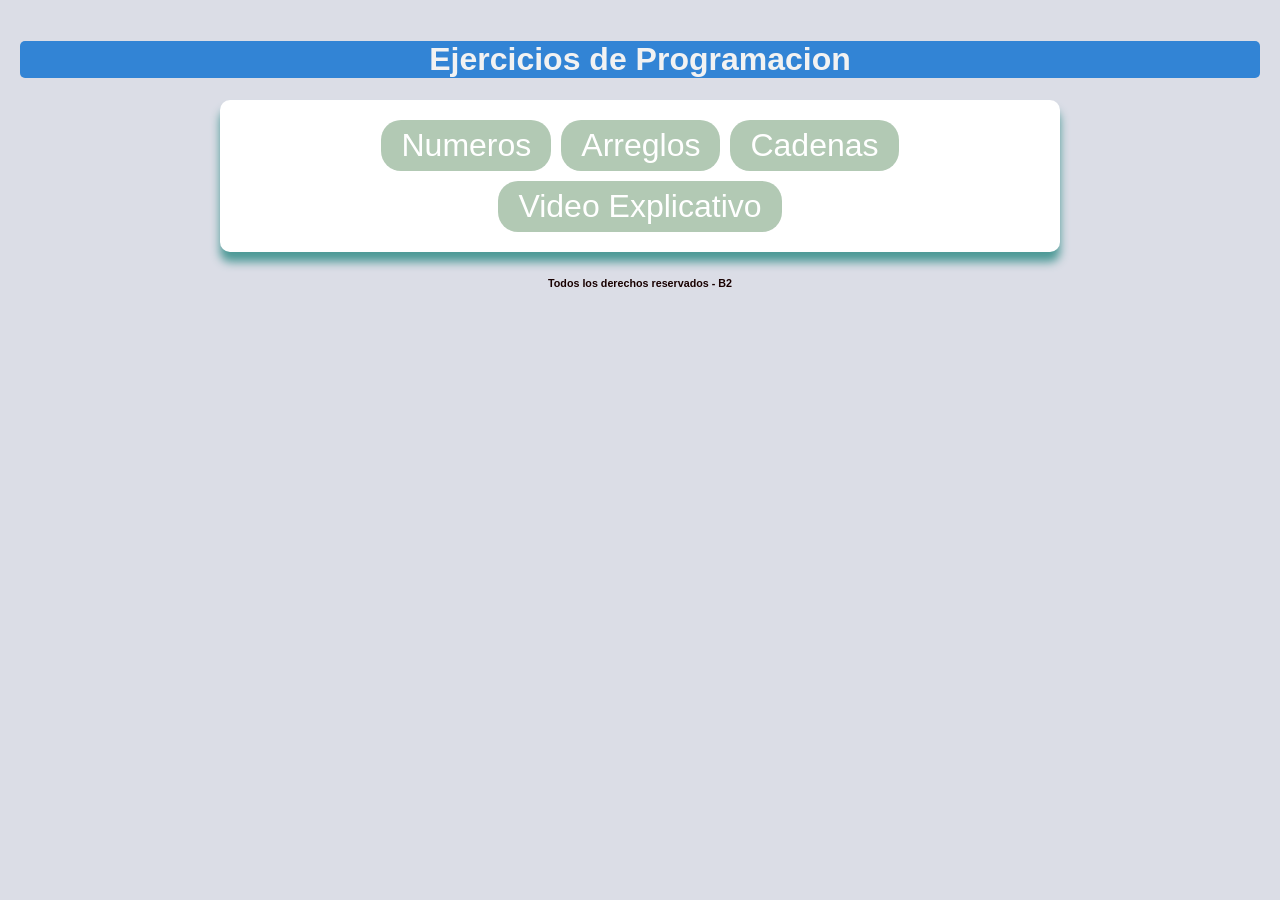
<file: Tarea_S9/index.html>
<!DOCTYPE html>
<html lang="en">
<head>
    <meta charset="UTF-8">
    <meta name="viewport" content="width=device-width, initial-scale=1.0">
    <title>Logica B2</title>
   <link rel="stylesheet" href="./css/estilos.css">
</head>
<body>
    <header>
        <h1>Ejercicios de Programacion</h1>
    </header>
    <main>
        <section class="container">
            <a class="boton" href="./pages/numeros.html">Numeros</a>
            <a class="boton" href="#">Arreglos</a>
            <a class="boton" href="#">Cadenas</a>
            <a class="boton" href="https://youtu.be/aNEOu7de_FQ">Video Explicativo</a>
        </section>
      
      
    </main>
    <footer>
        <h6>Todos los derechos reservados - B2</h6>
    </footer>
</body>
</html>
</file>
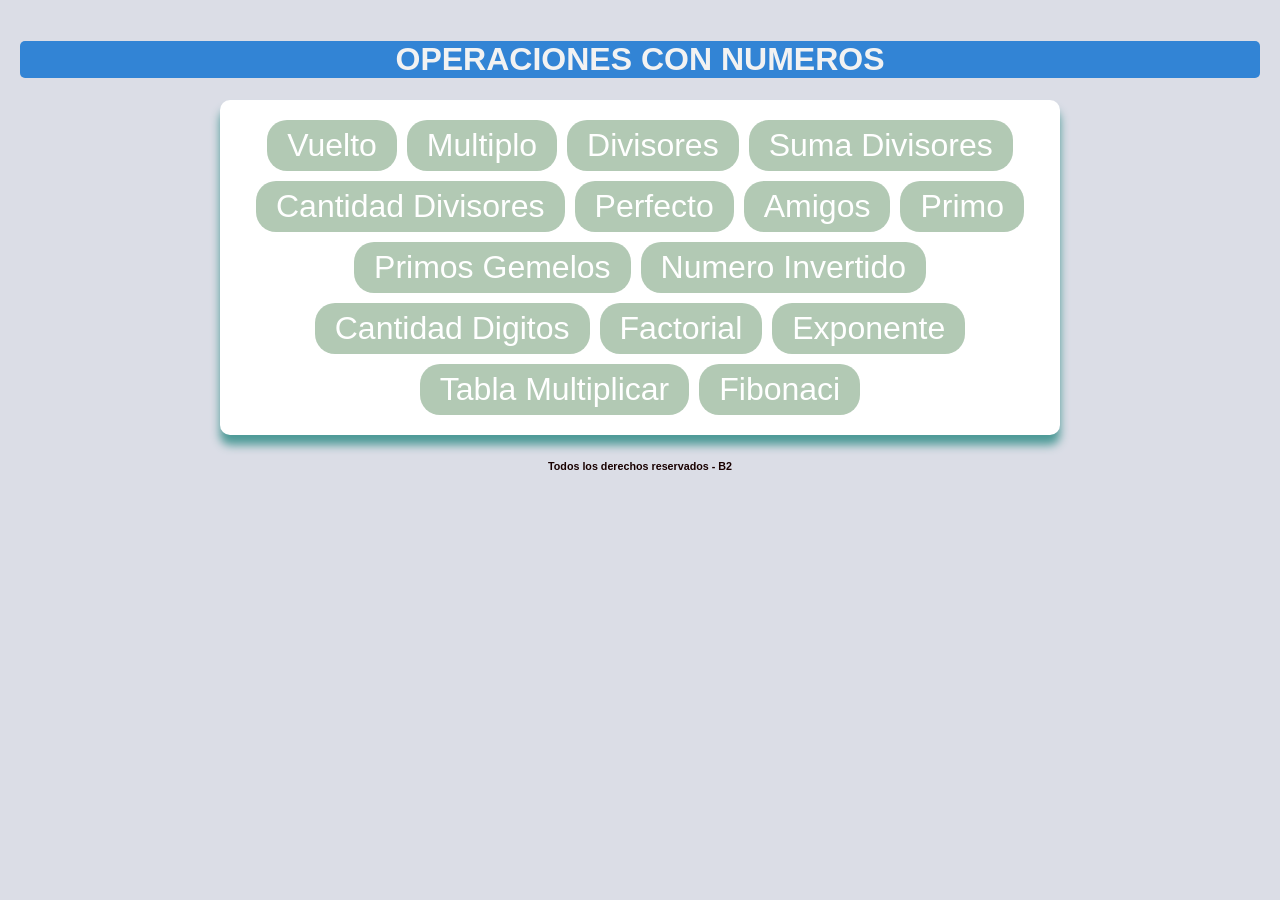
<file: Tarea_S9/pages/numeros.html>
<!DOCTYPE html>
<html lang="en">
<head>
    <meta charset="UTF-8">
    <meta name="viewport" content="width=device-width, initial-scale=1.0">
    <title>Document</title>
    <link rel="stylesheet" href="../css/estilos.css">
</head>
<body>
    <header>
        <h1>OPERACIONES CON NUMEROS</h1>
    </header>
    <main>
        <section class="container">
            <a class="boton" href="./numeros/vuelto.html">Vuelto</a>
            <a class="boton" href="./numeros/Multiplo.html">Multiplo</a>
            <a class="boton" href="./numeros/divisores.html">Divisores</a>
            <a class="boton" href="./numeros/sumadivisores.html">Suma Divisores</a>
            <a class="boton" href="./numeros/cantidadDivisores.html">Cantidad Divisores</a>
            <a class="boton" href="./numeros/perfecto.html">Perfecto</a>
            <a class="boton" href="./numeros/amigos.html">Amigos</a>
            <a class="boton" href="./numeros/primo.html">Primo</a>
            <a class="boton" href="./numeros/primosGemelos.html">Primos Gemelos</a>
            <a class="boton" href="./numeros/numeroInvertido.html">Numero Invertido</a>
            <a class="boton" href="./numeros/cantidadDigitos.html">Cantidad Digitos</a>
            <a class="boton" href="./numeros/factorial.html">Factorial</a>
            <a class="boton" href="./numeros/exponente.html">Exponente</a>
            <a class="boton" href="./numeros/tablaMultiplicar.html">Tabla Multiplicar</a>
            <a class="boton" href="./numeros/fibonaci.html">Fibonaci</a>

           
 
        </section>
      
    </main>
    <footer>
        <h6>Todos los derechos reservados - B2</h6>
    </footer>
</body>
</html>
</file>
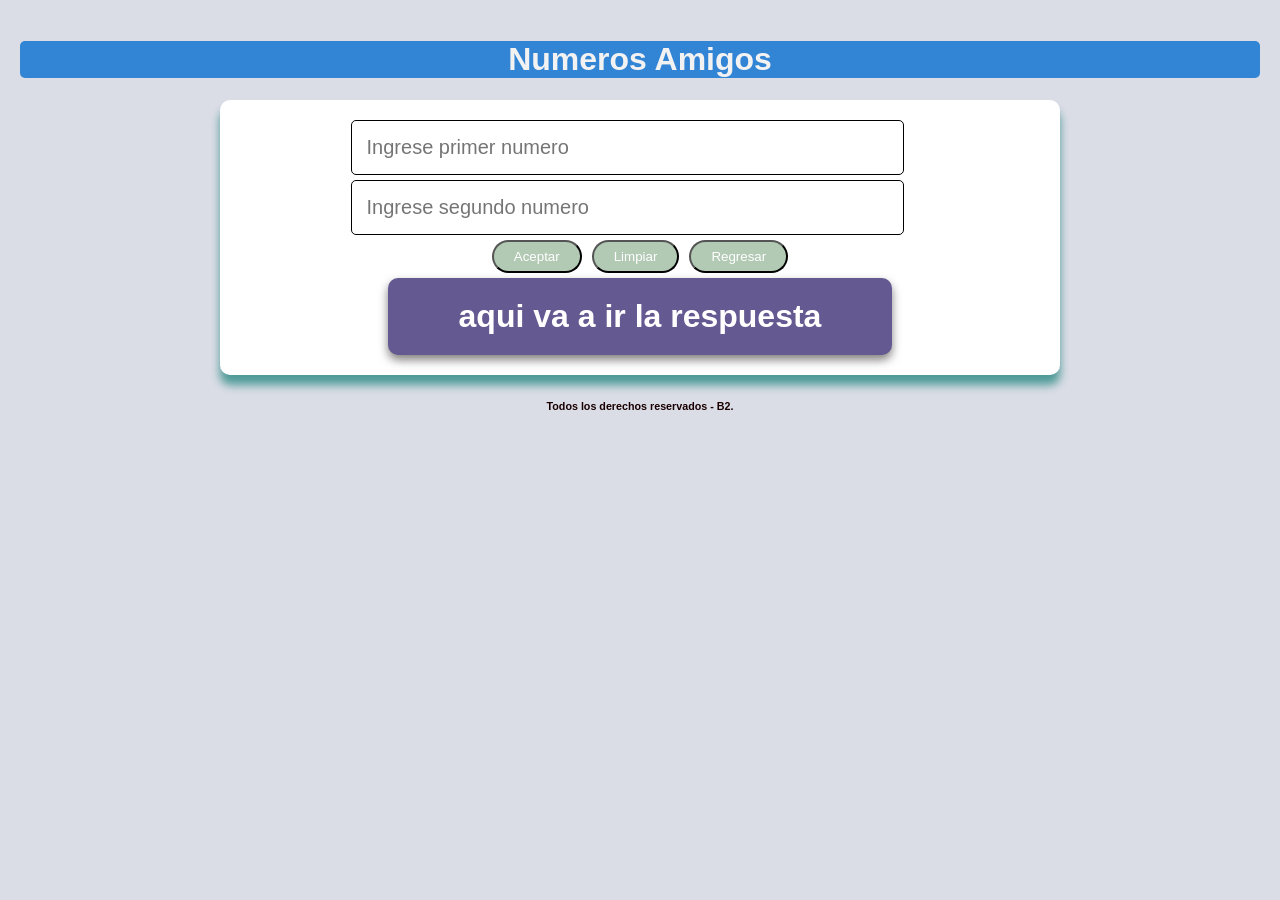
<file: Tarea_S9/pages/numeros/amigos.html>
<!DOCTYPE html>
<html lang="en">
<head>
    <meta charset="UTF-8">
    <meta name="viewport" content="width=device-width, initial-scale=1.0">
    <title>Logica B2</title>
   <link rel="stylesheet" href="../../css/estilos.css">
</head>
<body>
    <header>
        <h1>Numeros Amigos</h1>
    </header>
    <main>
        <section class="container">
          <form >
             <label for="num">
                <input type="number" id="num1"  placeholder="Ingrese primer numero" required>
             </label>
             <label for="">
                <input type="number" id="num2"placeholder="Ingrese segundo numero" required>
             </label>
             <div class="botones">
                 <button type="button" class="boton" onclick="numero.amigos()">Aceptar</button>
                 <button type="button" class="boton" onclick="numero.limpiar2()">Limpiar</button>
                 <button type="button" class="boton" onclick="window.history.back()">Regresar</button>
             </div>
             <div id="resp">
                aqui va a ir la respuesta
             </div>
          </form>
        </section>
      
      
    </main>
    <footer>
        <h6>Todos los derechos reservados - B2.</h6>
    </footer>
    <script src="../../js/main.js"></script>
</body>
</html>
</file>
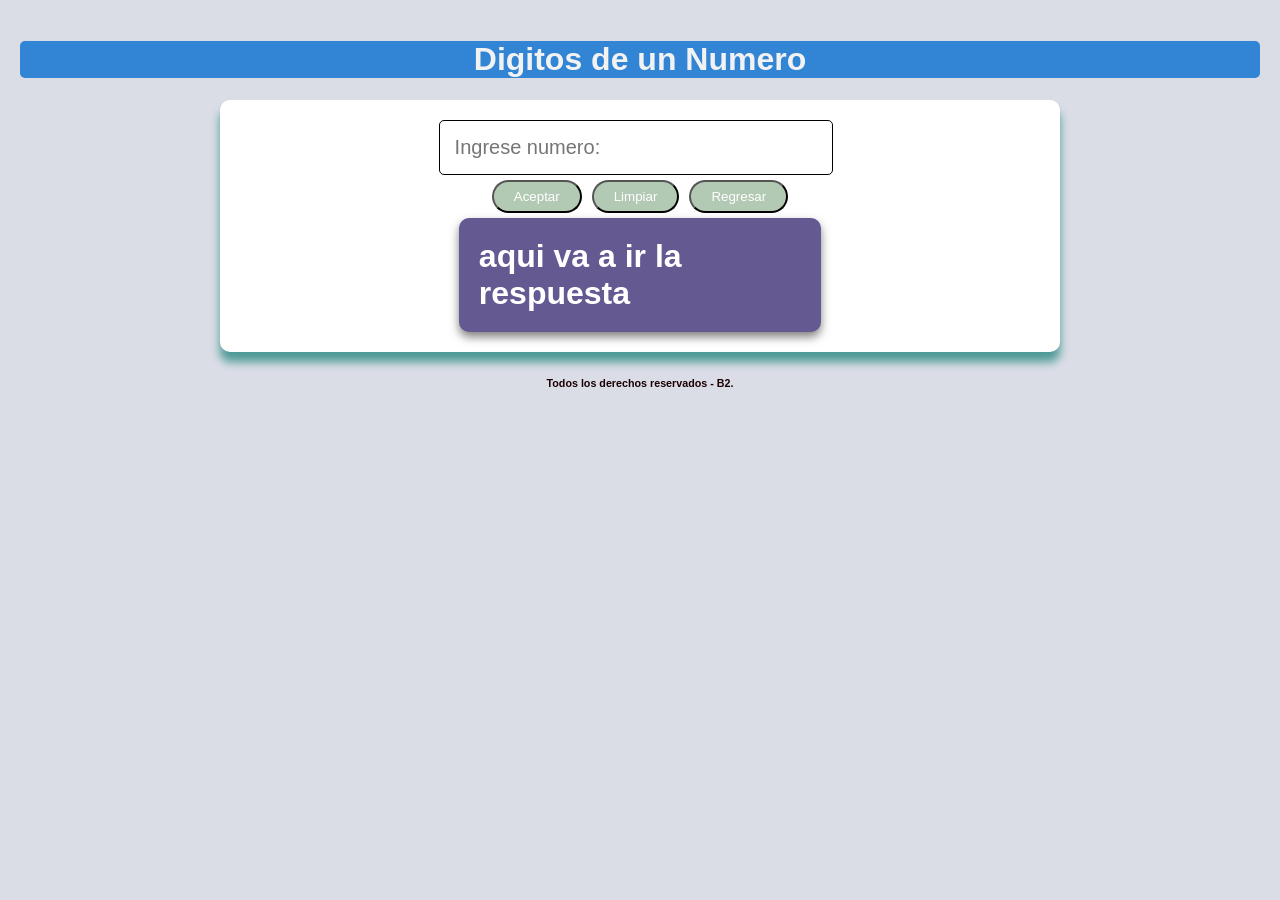
<file: Tarea_S9/pages/numeros/cantidadDigitos.html>
<!DOCTYPE html>
<html lang="en">
<head>
    <meta charset="UTF-8">
    <meta name="viewport" content="width=device-width, initial-scale=1.0">
    <title>Logica B2</title>
   <link rel="stylesheet" href="../../css/estilos.css">
</head>
<body>
    <header>
        <h1>Digitos de un Numero</h1>
    </header>
    <main>
        <section class="container">
          <form >
             <label for="num">
                <input type="number" id="num"  placeholder="Ingrese numero:" required>
             </label>
             <div class="botones">
                 <button type="button" class="boton" onclick="numero.cantidadDigitos()">Aceptar</button>
                 <button type="button" class="boton" onclick="numero.limpiar()">Limpiar</button>
                 <button type="button" class="boton" onclick="window.history.back()">Regresar</button>
             </div>
             <div id="resp">
                aqui va a ir la respuesta
             </div>
          </form>
        </section>
      
      
    </main>
    <footer>
        <h6>Todos los derechos reservados - B2.</h6>
    </footer>
    <script src="../../js/main.js"></script>
</body>
</html>
</file>
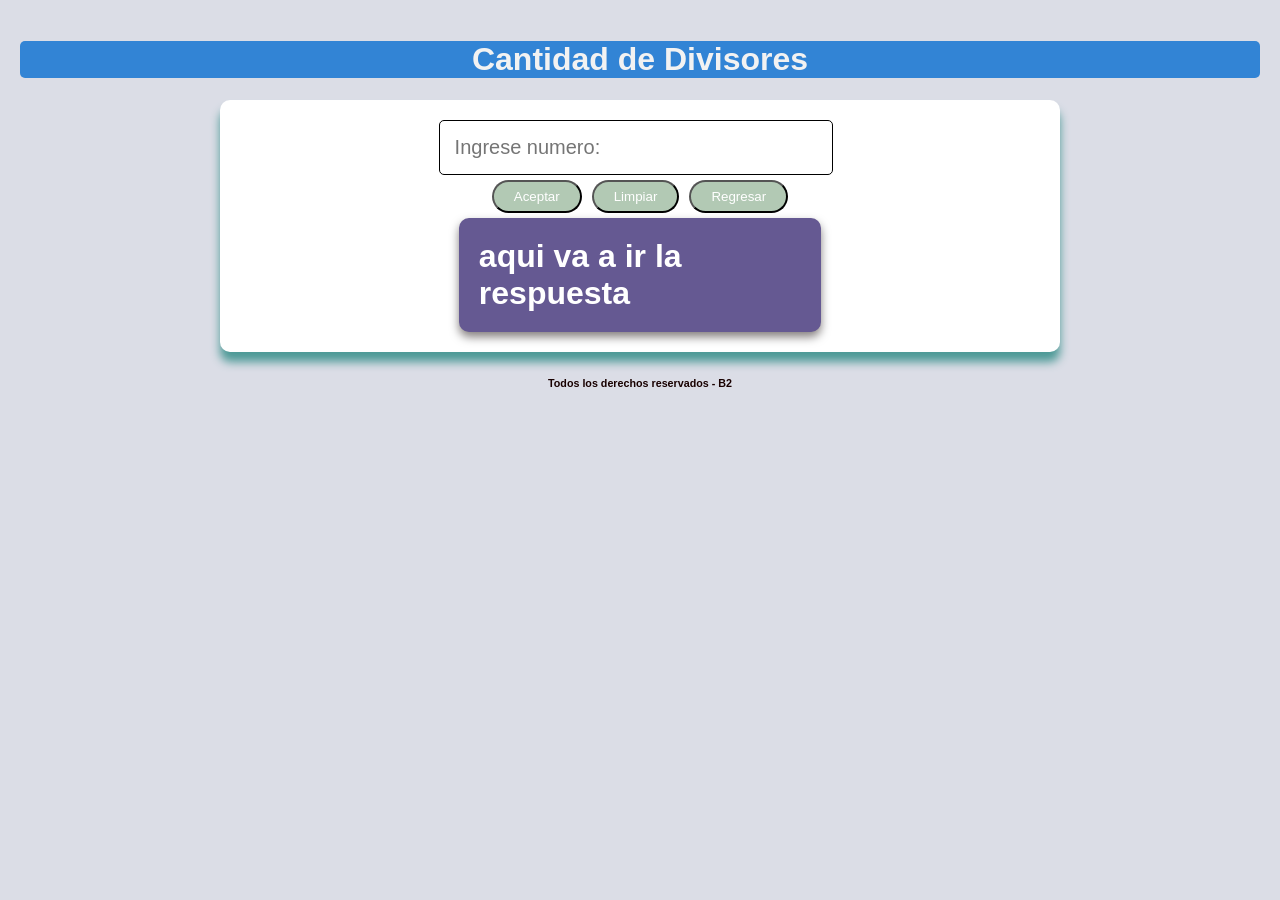
<file: Tarea_S9/pages/numeros/cantidadDivisores.html>
<!DOCTYPE html>
<html lang="en">
<head>
    <meta charset="UTF-8">
    <meta name="viewport" content="width=device-width, initial-scale=1.0">
    <title>Logica B2</title>
   <link rel="stylesheet" href="../../css/estilos.css">
</head>
<body>
    <header>
        <h1>Cantidad de Divisores</h1>
    </header>
    <main>
        <section class="container">
          <form >
             <label for="num">
                <input type="number" id="num"  placeholder="Ingrese numero:" required>
             </label>
             <div class="botones">
                 <button type="button" class="boton" onclick="numero.cantidadDivisores()">Aceptar</button>
                 <button type="button" class="boton" onclick="numero.limpiar()">Limpiar</button>
                 <button type="button" class="boton" onclick="window.history.back()">Regresar</button>
             </div>
             <div id="resp">
                aqui va a ir la respuesta
             </div>
          </form>
        </section>
      
      
    </main>
    <footer>
        <h6>Todos los derechos reservados - B2</h6>
    </footer>
    <script src="../../js/main.js"></script>
</body>
</html>
</file>
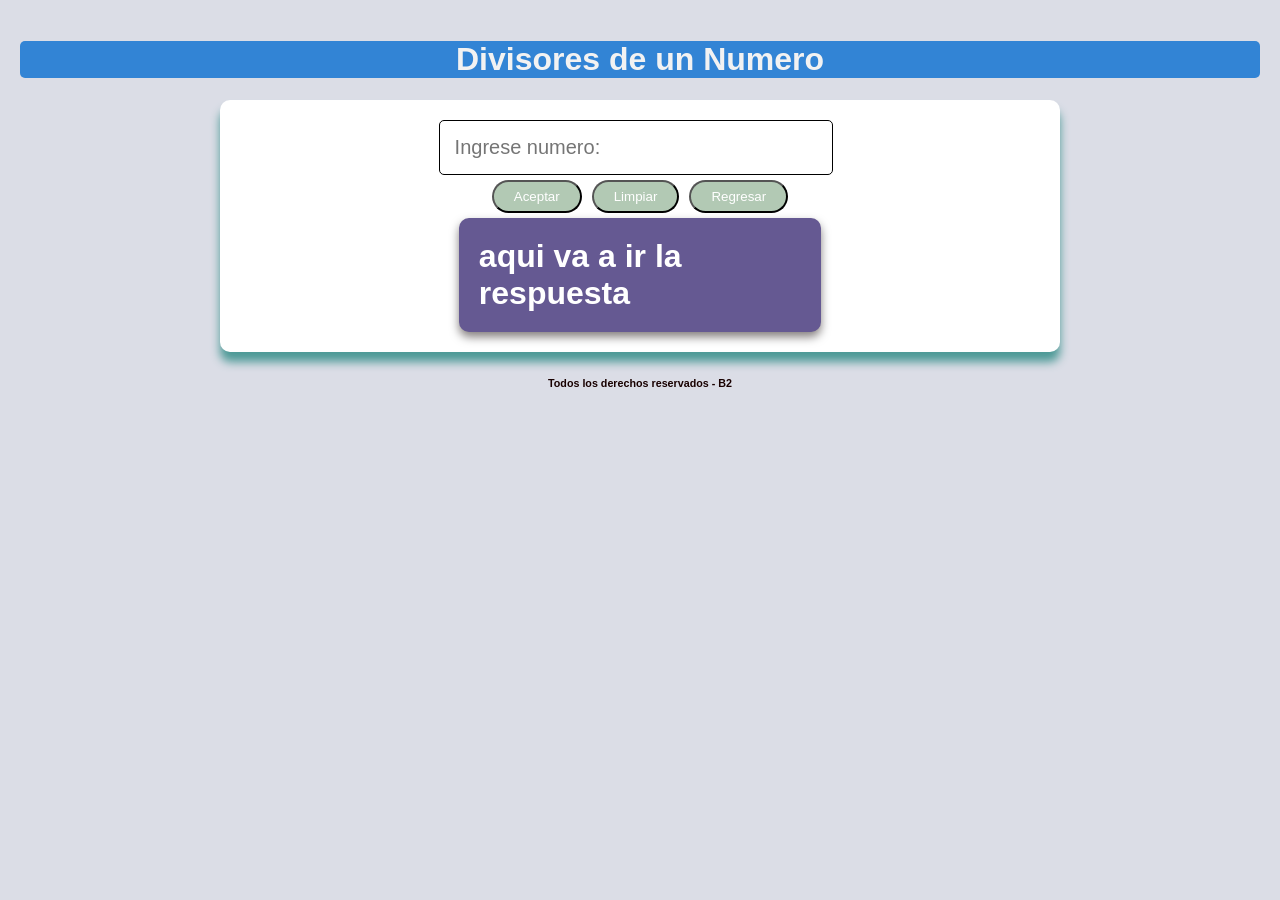
<file: Tarea_S9/pages/numeros/divisores.html>
<!DOCTYPE html>
<html lang="en">
<head>
    <meta charset="UTF-8">
    <meta name="viewport" content="width=device-width, initial-scale=1.0">
    <title>Logica B2</title>
   <link rel="stylesheet" href="../../css/estilos.css">
</head>
<body>
    <header>
        <h1>Divisores de un Numero</h1>
    </header>
    <main>
        <section class="container">
          <form >
             <label for="numeros">
                <input type="number" id="num"  placeholder="Ingrese numero:" required>
             </label>
             <div class="botones">
                 <button type="button" class="boton" onclick="numero.divisores()">Aceptar</button>
                 <button type="button" class="boton" onclick="numero.limpiar()">Limpiar</button>
                 <button type="button" class="boton" onclick="window.history.back()">Regresar</button>
             </div>
             <div id="resp">
                aqui va a ir la respuesta
             </div>
          </form>
        </section>
      
      
    </main>
    <footer>
        <h6>Todos los derechos reservados - B2</h6>
    </footer>
    <script src="../../js/main.js"></script>
</body>
</html>
</file>
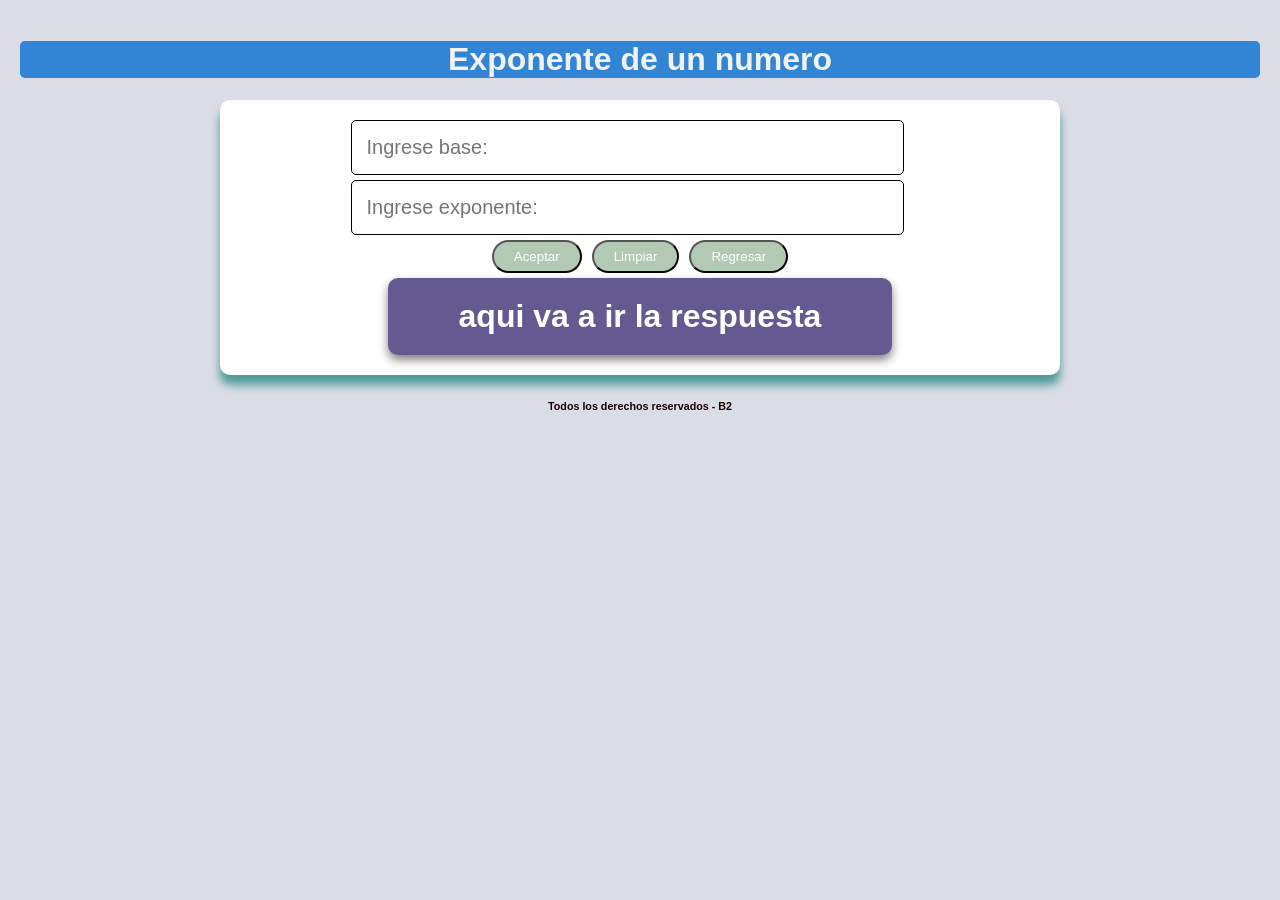
<file: Tarea_S9/pages/numeros/exponente.html>
<!DOCTYPE html>
<html lang="en">
<head>
    <meta charset="UTF-8">
    <meta name="viewport" content="width=device-width, initial-scale=1.0">
    <title>Logica B2</title>
   <link rel="stylesheet" href="../../css/estilos.css">
</head>
<body>
    <header>
        <h1>Exponente de un numero</h1>
    </header>
    <main>
        <section class="container">
          <form >
             <label for="num">
                <input type="number" id="num1"  placeholder="Ingrese base:" required>
             </label>
             <label for="">
                <input type="number" id="num2" placeholder="Ingrese exponente:" required>
             </label>
             <div class="botones">
                 <button type="button" class="boton" onclick="numero.exponente()">Aceptar</button>
                 <button type="button" class="boton" onclick="numero.limpiar2()">Limpiar</button>
                 <button type="button" class="boton" onclick="window.history.back()">Regresar</button>
             </div>
             <div id="resp">
                aqui va a ir la respuesta
             </div>
          </form>
        </section>
      
      
    </main>
    <footer>
        <h6>Todos los derechos reservados - B2</h6>
    </footer>
    <script src="../../js/main.js"></script>
</body>
</html>
</file>
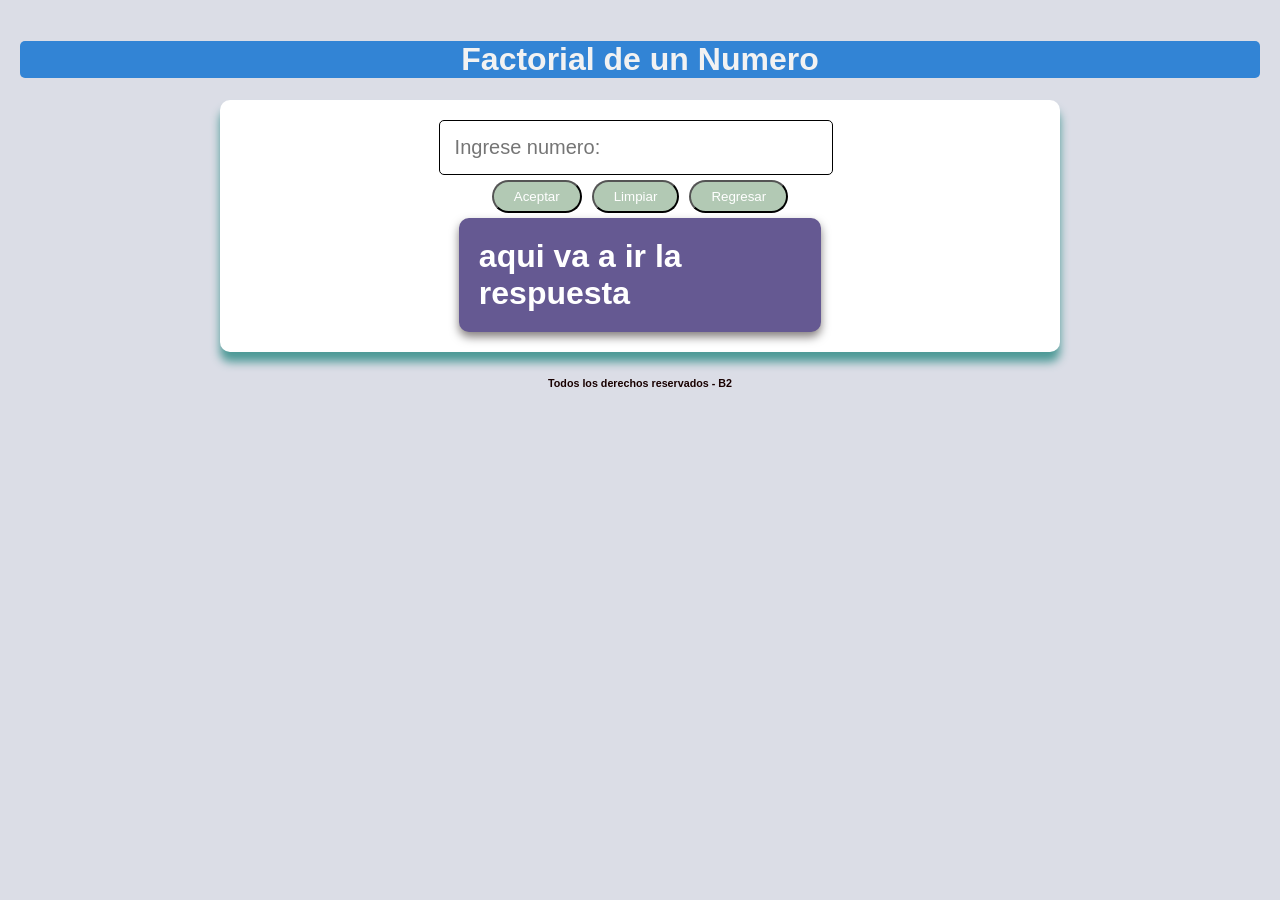
<file: Tarea_S9/pages/numeros/factorial.html>
<!DOCTYPE html>
<html lang="en">
<head>
    <meta charset="UTF-8">
    <meta name="viewport" content="width=device-width, initial-scale=1.0">
    <title>Logica B2</title>
   <link rel="stylesheet" href="../../css/estilos.css">
</head>
<body>
    <header>
        <h1>Factorial de un Numero</h1>
    </header>
    <main>
        <section class="container">
          <form >
             <label for="num">
                <input type="number" id="num"  placeholder="Ingrese numero:" required>
             </label>
             <div class="botones">
                 <button type="button" class="boton" onclick="numero.factorial()">Aceptar</button>
                 <button type="button" class="boton" onclick="numero.limpiar()">Limpiar</button>
                 <button type="button" class="boton" onclick="window.history.back()">Regresar</button>
             </div>
             <div id="resp">
                aqui va a ir la respuesta
             </div>
          </form>
        </section>
      
      
    </main>
    <footer>
        <h6>Todos los derechos reservados - B2</h6>
    </footer>
    <script src="../../js/main.js"></script>
</body>
</html>
</file>
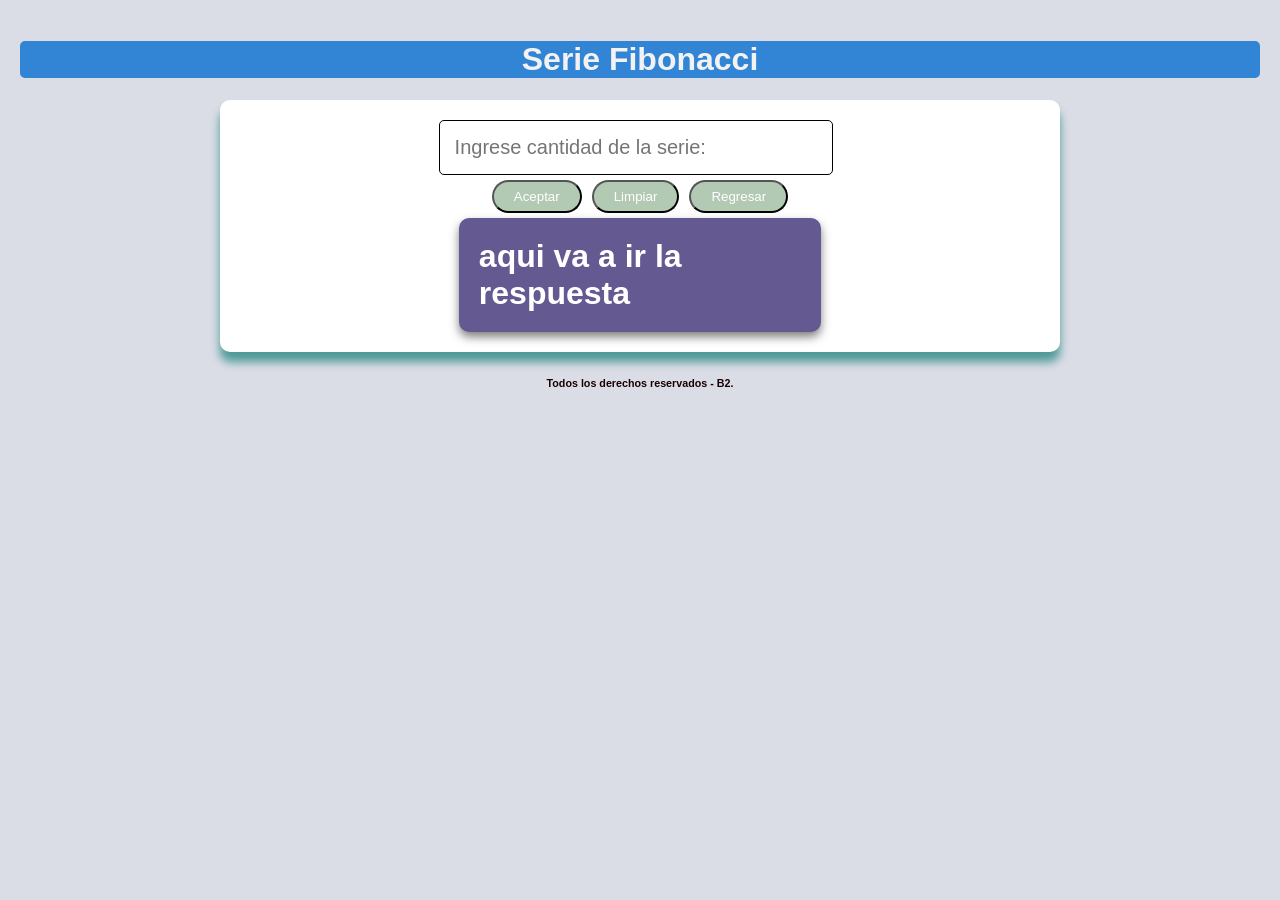
<file: Tarea_S9/pages/numeros/fibonaci.html>
<!DOCTYPE html>
<html lang="en">
<head>
    <meta charset="UTF-8">
    <meta name="viewport" content="width=device-width, initial-scale=1.0">
    <title>Logica B2</title>
   <link rel="stylesheet" href="../../css/estilos.css">
</head>
<body>
    <header>
        <h1>Serie Fibonacci</h1>
    </header>
    <main>
        <section class="container">
          <form >
             <label for="num">
                <input type="number" id="num"  placeholder="Ingrese cantidad de la serie:" required>
             </label>
             <div class="botones">
                 <button type="button" class="boton" onclick="numero.fibonacci()">Aceptar</button>
                 <button type="button" class="boton" onclick="numero.limpiar()">Limpiar</button>
                 <button type="button" class="boton" onclick="window.history.back()">Regresar</button>
             </div>
             <div id="resp">
                aqui va a ir la respuesta
             </div>
          </form>
        </section>
      
      
    </main>
    <footer>
        <h6>Todos los derechos reservados - B2.</h6>
    </footer>
    <script src="../../js/main.js"></script>
</body>
</html>
</file>
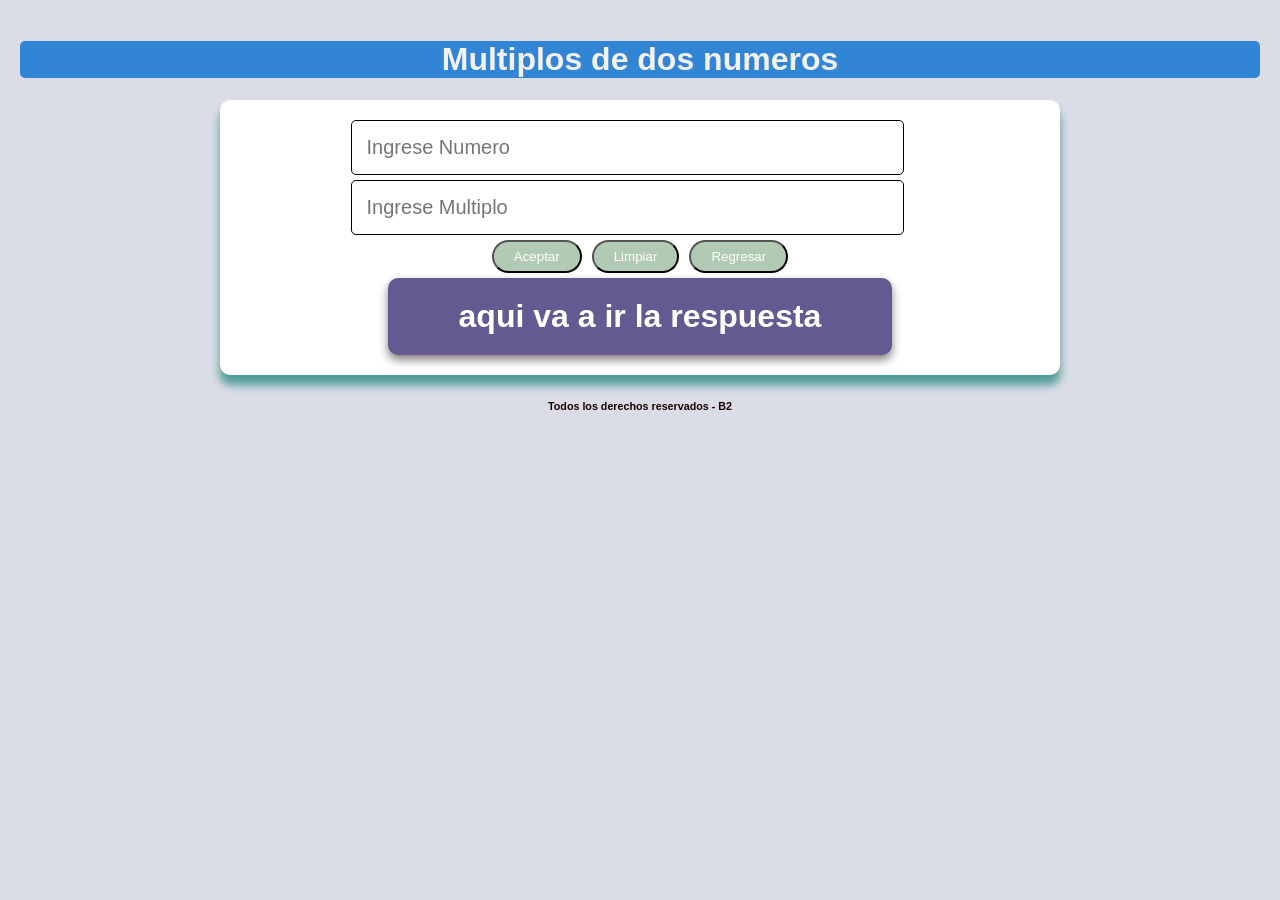
<file: Tarea_S9/pages/numeros/multiplo.html>
<!DOCTYPE html>
<html lang="en">
<head>
    <meta charset="UTF-8">
    <meta name="viewport" content="width=device-width, initial-scale=1.0">
    <title>Logica B2</title>
   <link rel="stylesheet" href="../../css/estilos.css">
</head>
<body>
    <header>
        <h1>Multiplos de dos numeros</h1>
    </header>
    <main>
        <section class="container">
          <form >
             <label for="num">
                <input type="number" id="num1"  placeholder="Ingrese Numero" required>
             </label>
             <label for="">
                <input type="number" id="num2"placeholder="Ingrese Multiplo" required>
             </label>
             <div class="botones">
                 <button type="button" class="boton" onclick="numero.multiplo()">Aceptar</button>
                 <button type="button" class="boton" onclick="numero.limpiar2()">Limpiar</button>
                 <button type="button" class="boton" onclick="window.history.back()">Regresar</button>
             </div>
             <div id="resp">
                aqui va a ir la respuesta
             </div>
          </form>
        </section>
      
      
    </main>
    <footer>
        <h6>Todos los derechos reservados - B2</h6>
    </footer>
    <script src="../../js/main.js"></script>
</body>
</html>
</file>
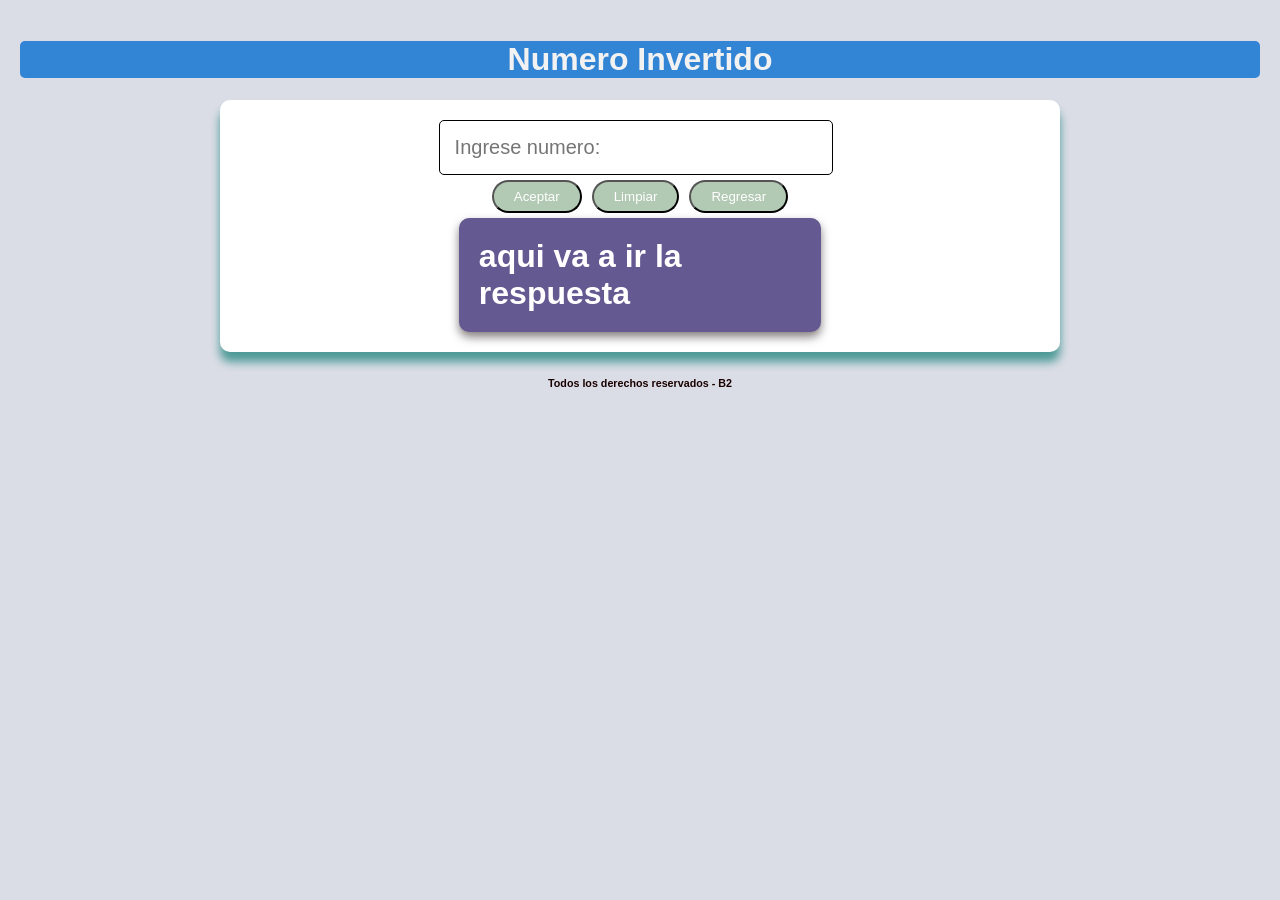
<file: Tarea_S9/pages/numeros/numeroInvertido.html>
<!DOCTYPE html>
<html lang="en">
<head>
    <meta charset="UTF-8">
    <meta name="viewport" content="width=device-width, initial-scale=1.0">
    <title>Logica B2</title>
   <link rel="stylesheet" href="../../css/estilos.css">
</head>
<body>
    <header>
        <h1>Numero Invertido</h1>
    </header>
    <main>
        <section class="container">
          <form >
             <label for="num">
                <input type="number" id="num"  placeholder="Ingrese numero:" required>
             </label>
             <div class="botones">
                 <button type="button" class="boton" onclick="numero.numeroInvertido()">Aceptar</button>
                 <button type="button" class="boton" onclick="numero.limpiar()">Limpiar</button>
                 <button type="button" class="boton" onclick="window.history.back()">Regresar</button>
             </div>
             <div id="resp">
                aqui va a ir la respuesta
             </div>
          </form>
        </section>
      
      
    </main>
    <footer>
        <h6>Todos los derechos reservados - B2</h6>
    </footer>
    <script src="../../js/main.js"></script>
</body>
</html>
</file>
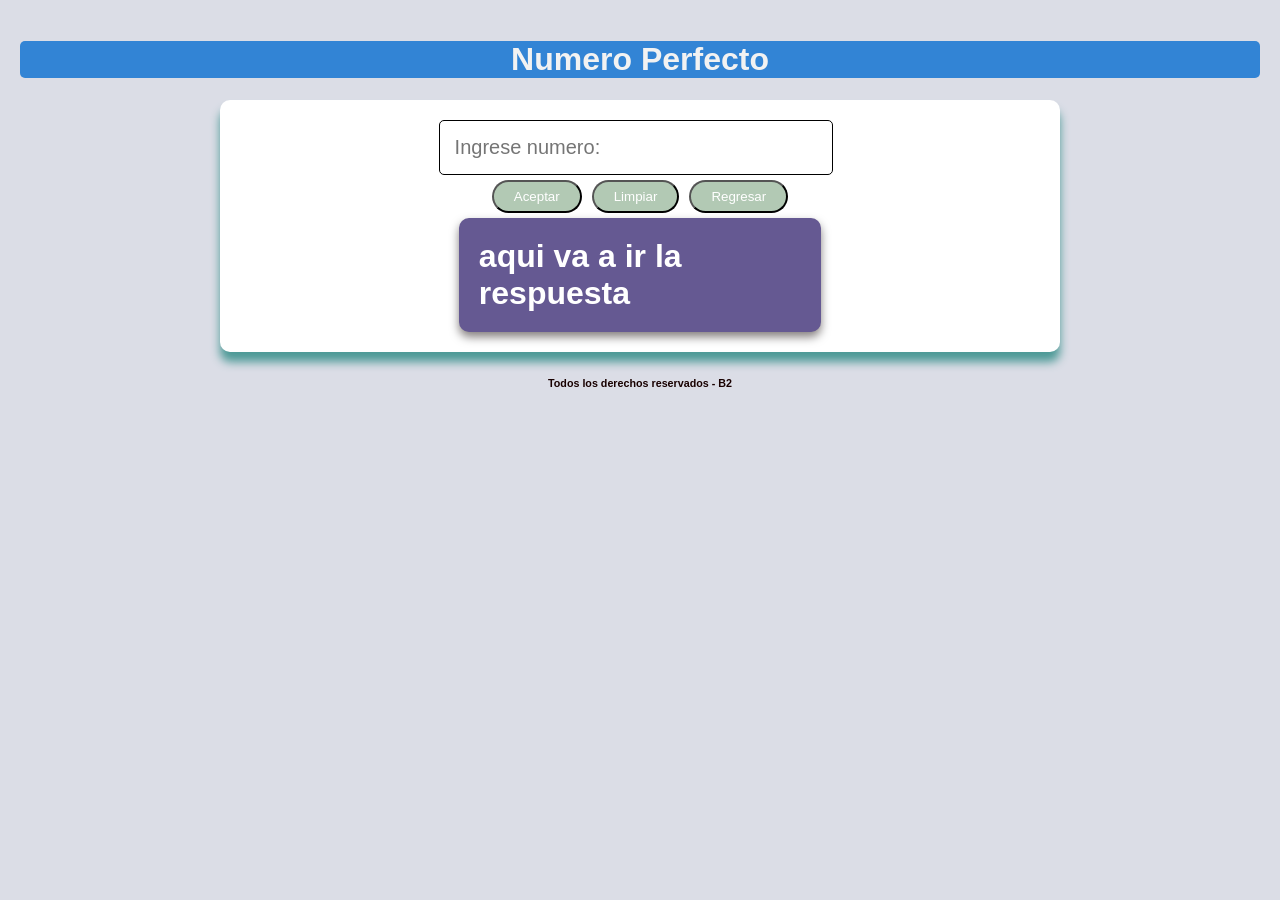
<file: Tarea_S9/pages/numeros/perfecto.html>
<!DOCTYPE html>
<html lang="en">
<head>
    <meta charset="UTF-8">
    <meta name="viewport" content="width=device-width, initial-scale=1.0">
    <title>Logica B2</title>
   <link rel="stylesheet" href="../../css/estilos.css">
</head>
<body>
    <header>
        <h1>Numero Perfecto<h1>
    </header>
    <main>
        <section class="container">
          <form >
             <label for="num">
                <input type="number" id="num"  placeholder="Ingrese numero:" required>
             </label>
             <div class="botones">
                 <button type="button" class="boton" onclick="numero.perfecto()">Aceptar</button>
                 <button type="button" class="boton" onclick="numero.limpiar()">Limpiar</button>
                 <button type="button" class="boton" onclick="window.history.back()">Regresar</button>
             </div>
             <div id="resp">
                aqui va a ir la respuesta
             </div>
          </form>
        </section>
      
      
    </main>
    <footer>
        <h6>Todos los derechos reservados - B2</h6>
    </footer>
    <script src="../../js/main.js"></script>
</body>
</html>
</file>
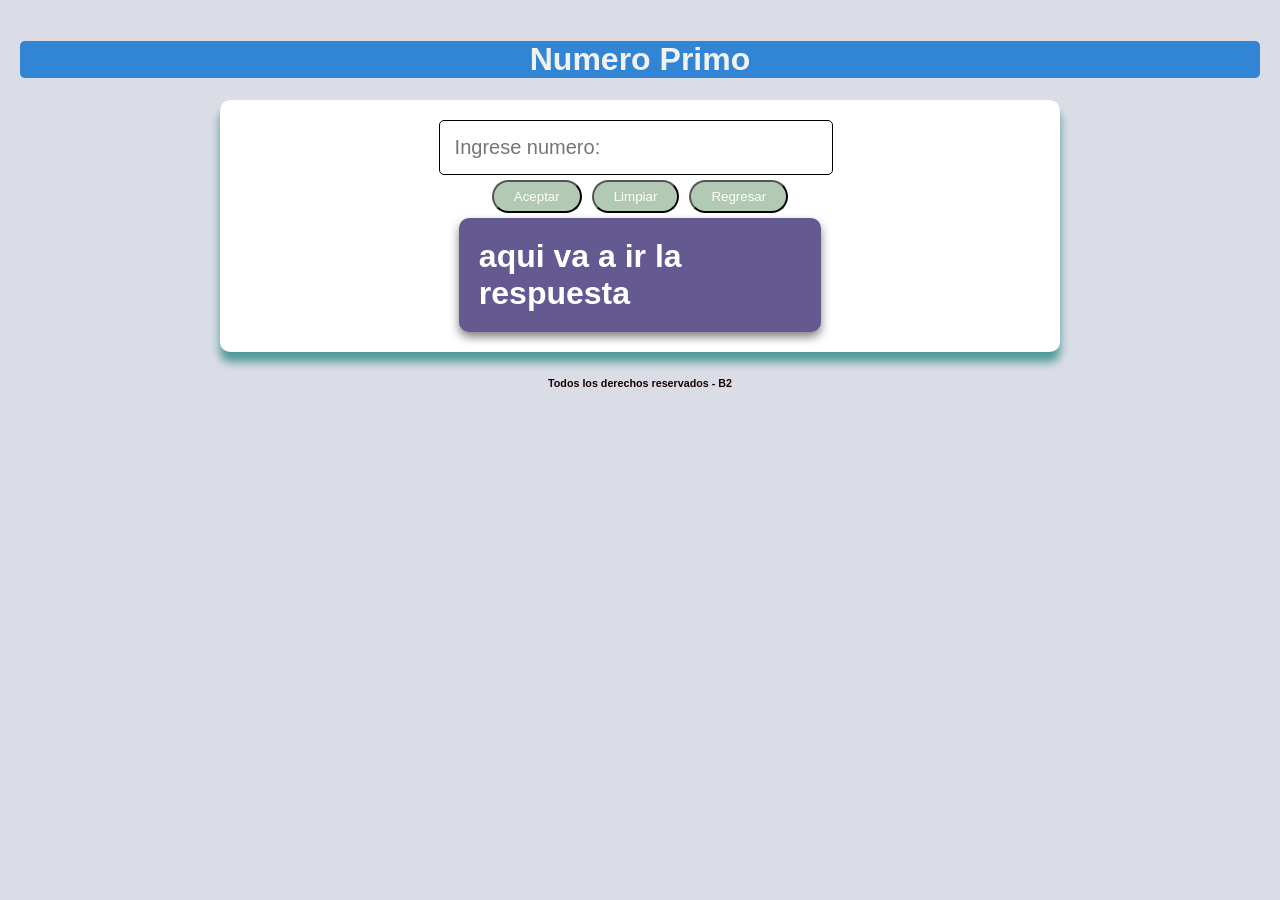
<file: Tarea_S9/pages/numeros/primo.html>
<!DOCTYPE html>
<html lang="en">
<head>
    <meta charset="UTF-8">
    <meta name="viewport" content="width=device-width, initial-scale=1.0">
    <title>Logica B2</title>
   <link rel="stylesheet" href="../../css/estilos.css">
</head>
<body>
    <header>
        <h1>Numero Primo</h1>
    </header>
    <main>
        <section class="container">
          <form >
             <label for="num">
                <input type="number" id="num"  placeholder="Ingrese numero:" required>
             </label>
             <div class="botones">
                 <button type="button" class="boton" onclick="numero.primo()">Aceptar</button>
                 <button type="button" class="boton" onclick="numero.limpiar()">Limpiar</button>
                 <button type="button" class="boton" onclick="window.history.back()">Regresar</button>
             </div>
             <div id="resp">
                aqui va a ir la respuesta
             </div>
          </form>
        </section>
      
      
    </main>
    <footer>
        <h6>Todos los derechos reservados - B2</h6>
    </footer>
    <script src="../../js/main.js"></script>
</body>
</html>
</file>
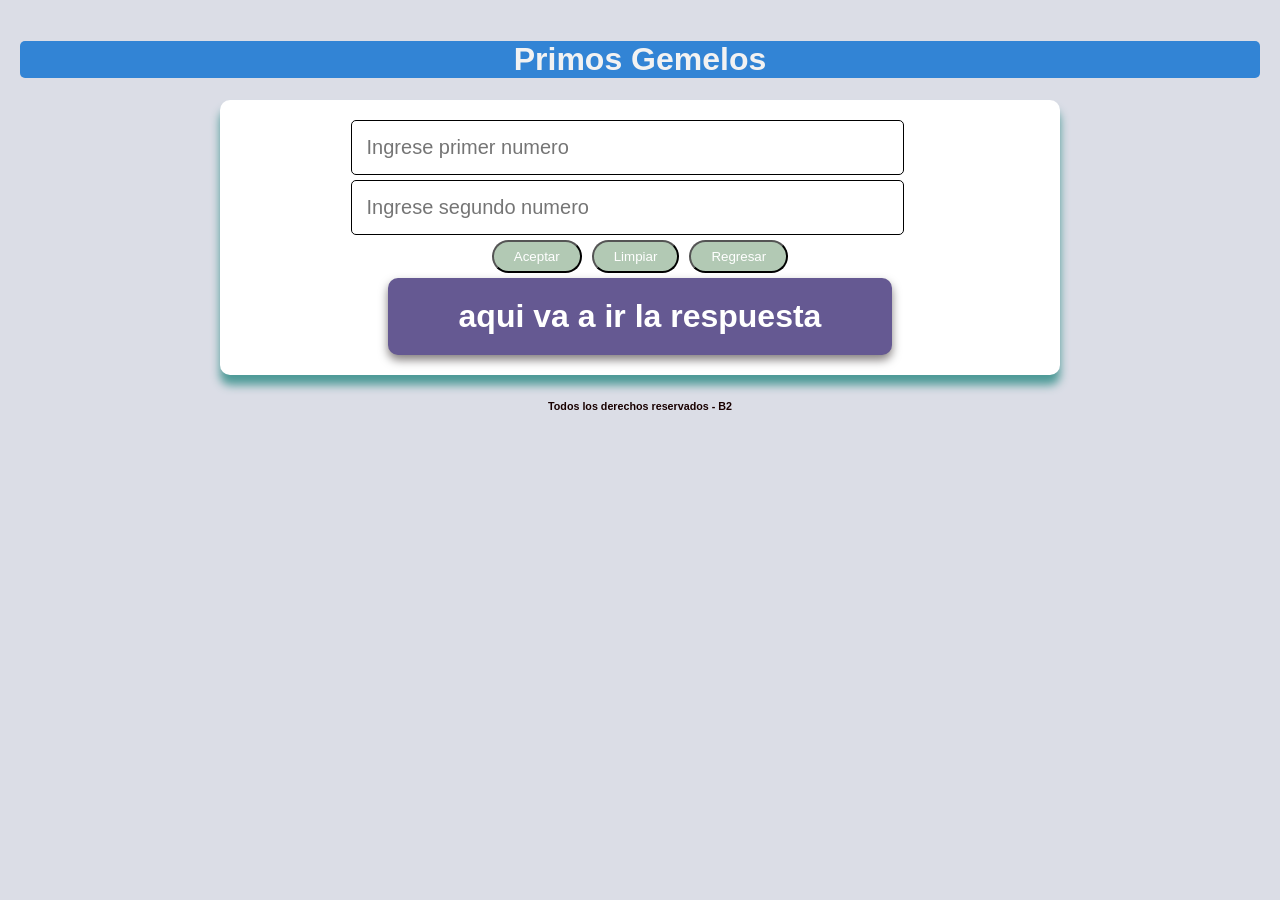
<file: Tarea_S9/pages/numeros/primosGemelos.html>
<!DOCTYPE html>
<html lang="en">
<head>
    <meta charset="UTF-8">
    <meta name="viewport" content="width=device-width, initial-scale=1.0">
    <title>Logica B2</title>
   <link rel="stylesheet" href="../../css/estilos.css">
</head>
<body>
    <header>
        <h1>Primos Gemelos</h1>
    </header>
    <main>
        <section class="container">
          <form >
             <label for="num">
                <input type="number" id="num1"  placeholder="Ingrese primer numero" required>
             </label>
             <label for="">
                <input type="number" id="num2"placeholder="Ingrese segundo numero" required>
             </label>
             <div class="botones">
                 <button type="button" class="boton" onclick="numero.primosGemelos()">Aceptar</button>
                 <button type="button" class="boton" onclick="numero.limpiar2()">Limpiar</button>
                 <button type="button" class="boton" onclick="window.history.back()">Regresar</button>
             </div>
             <div id="resp">
                aqui va a ir la respuesta
             </div>
          </form>
        </section>
      
      
    </main>
    <footer>
        <h6>Todos los derechos reservados - B2</h6>
    </footer>
    <script src="../../js/main.js"></script>
</body>
</html>
</file>
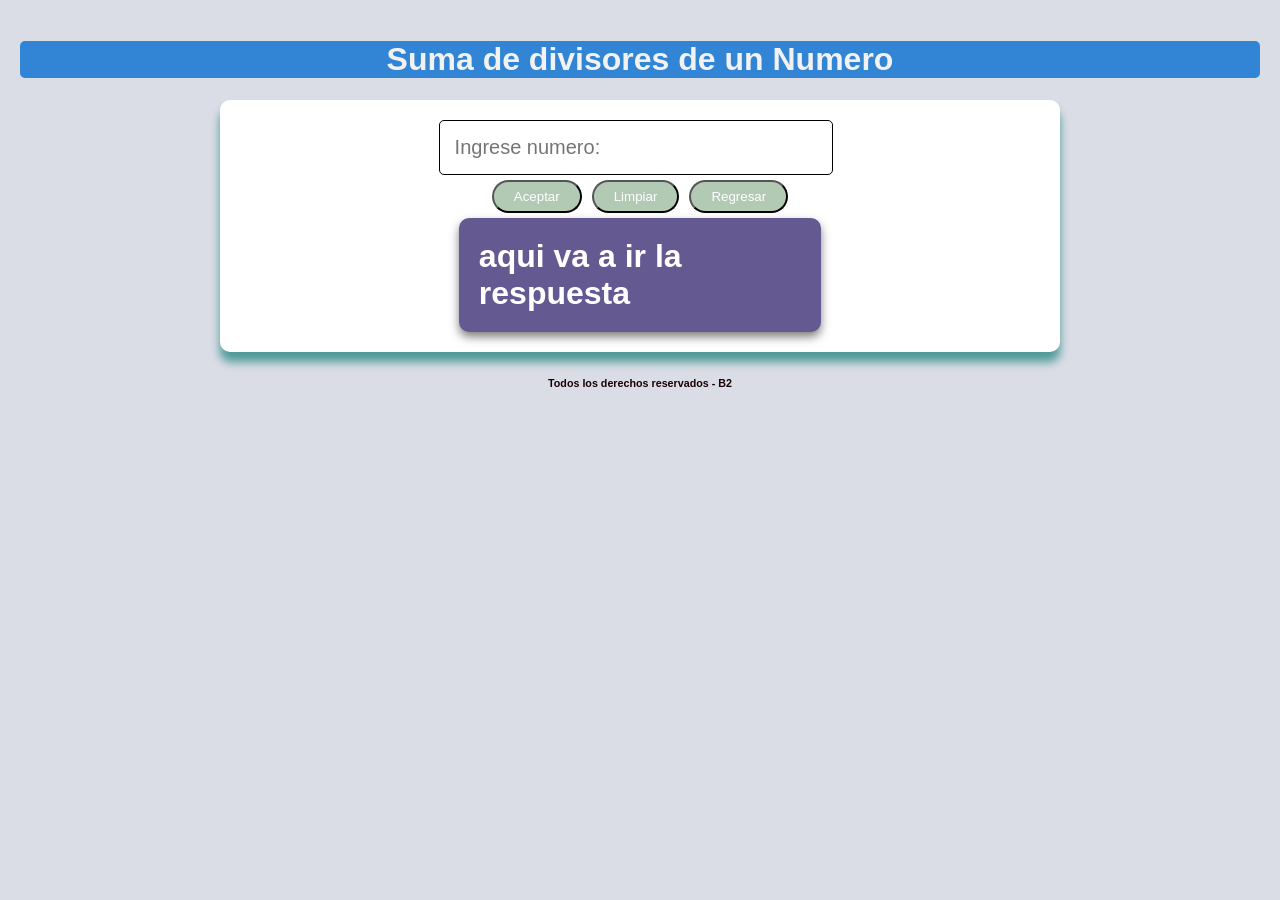
<file: Tarea_S9/pages/numeros/sumadivisores.html>
<!DOCTYPE html>
<html lang="en">
<head>
    <meta charset="UTF-8">
    <meta name="viewport" content="width=device-width, initial-scale=1.0">
    <title>Logica B2</title>
   <link rel="stylesheet" href="../../css/estilos.css">
</head>
<body>
    <header>
        <h1>Suma de divisores de un Numero</h1>
    </header>
    <main>
        <section class="container">
          <form >
             <label for="num">
                <input type="number" id="num"  placeholder="Ingrese numero:" required>
             </label>
             <div class="botones">
                 <button type="button" class="boton" onclick="numero.sumaDivisores()">Aceptar</button>
                 <button type="button" class="boton" onclick="numero.limpiar()">Limpiar</button>
                 <button type="button" class="boton" onclick="window.history.back()">Regresar</button>
             </div>
             <div id="resp">
                aqui va a ir la respuesta
             </div>
          </form>
        </section>
      
      
    </main>
    <footer>
        <h6>Todos los derechos reservados - B2</h6>
    </footer>
    <script src="../../js/main.js"></script>
</body>
</html>
</file>
<file: Tarea_S9/css/estilos.css>
body {
  font-family:'Segoe UI', Tahoma, Geneva, Verdana, sans-serif;
  background-color: #dbdde6;
  margin: 0;
  padding: 20px;
}
h1{
      color: #f2f2f2;
      text-align:center;
      background-color: #3284d5;
      border-radius: 5px;
}
h6 {
      color: #190000; 
      text-align: center;
}
.container {
      display: flex;
      justify-content: center;
      align-items: center; 
      gap: 10px;
      flex-wrap: wrap;
      max-width: 800px;
      margin: 0 auto;
      background-color: #ffffff;
      border-radius: 10px;
      padding: 20px;
      box-shadow: 0 10px 10px rgb(77, 154, 151);
      font-size: 32px;
    }
.boton {
      display: inline-block;
      padding: 7px 20px;
      background-color: #34713a60;
      color: #fff;
      text-decoration: none;
      border-radius: 20px;
      transition: all 0.9s ease-in-out;
      
}
 .boton:hover {
      background-color: #4b26c4;
      padding: 10px 20px;
}    
/* estilos para los formularios */
input {
      width: 90%;
      padding: 15px;
      font-size: 20px;
      margin-bottom: 5px;
      border-radius: 5px;
      border: 1px solid #000000;
}

#resp {
      display: flex;
      justify-content: center;
      align-items: center;
      flex-wrap: wrap;
      max-width: 80%;
      margin: 0 auto;
      color:#fff;
      font-weight: 900;
      background-color: #655992;
      border-radius: 10px;
      padding: 20px;
      box-shadow: 0 5px 10px rgba(12, 2, 2, 0.5);
    }
.botones{
      display: flex;
      justify-content:center;
      gap: 10px;
      margin-bottom: 5px;
     
}   

input[type="checkbox"] {
      transform: scale(2.5); /* Aumenta el tamaño del checkbox */
      
    }

    label[for="iva"] {
      display: flex;
      align-items: center;
      
    }
    
    label[for="iva"]::before {
      content: "IVA";
      margin-right: -300px;
      
      
    }
</file>
